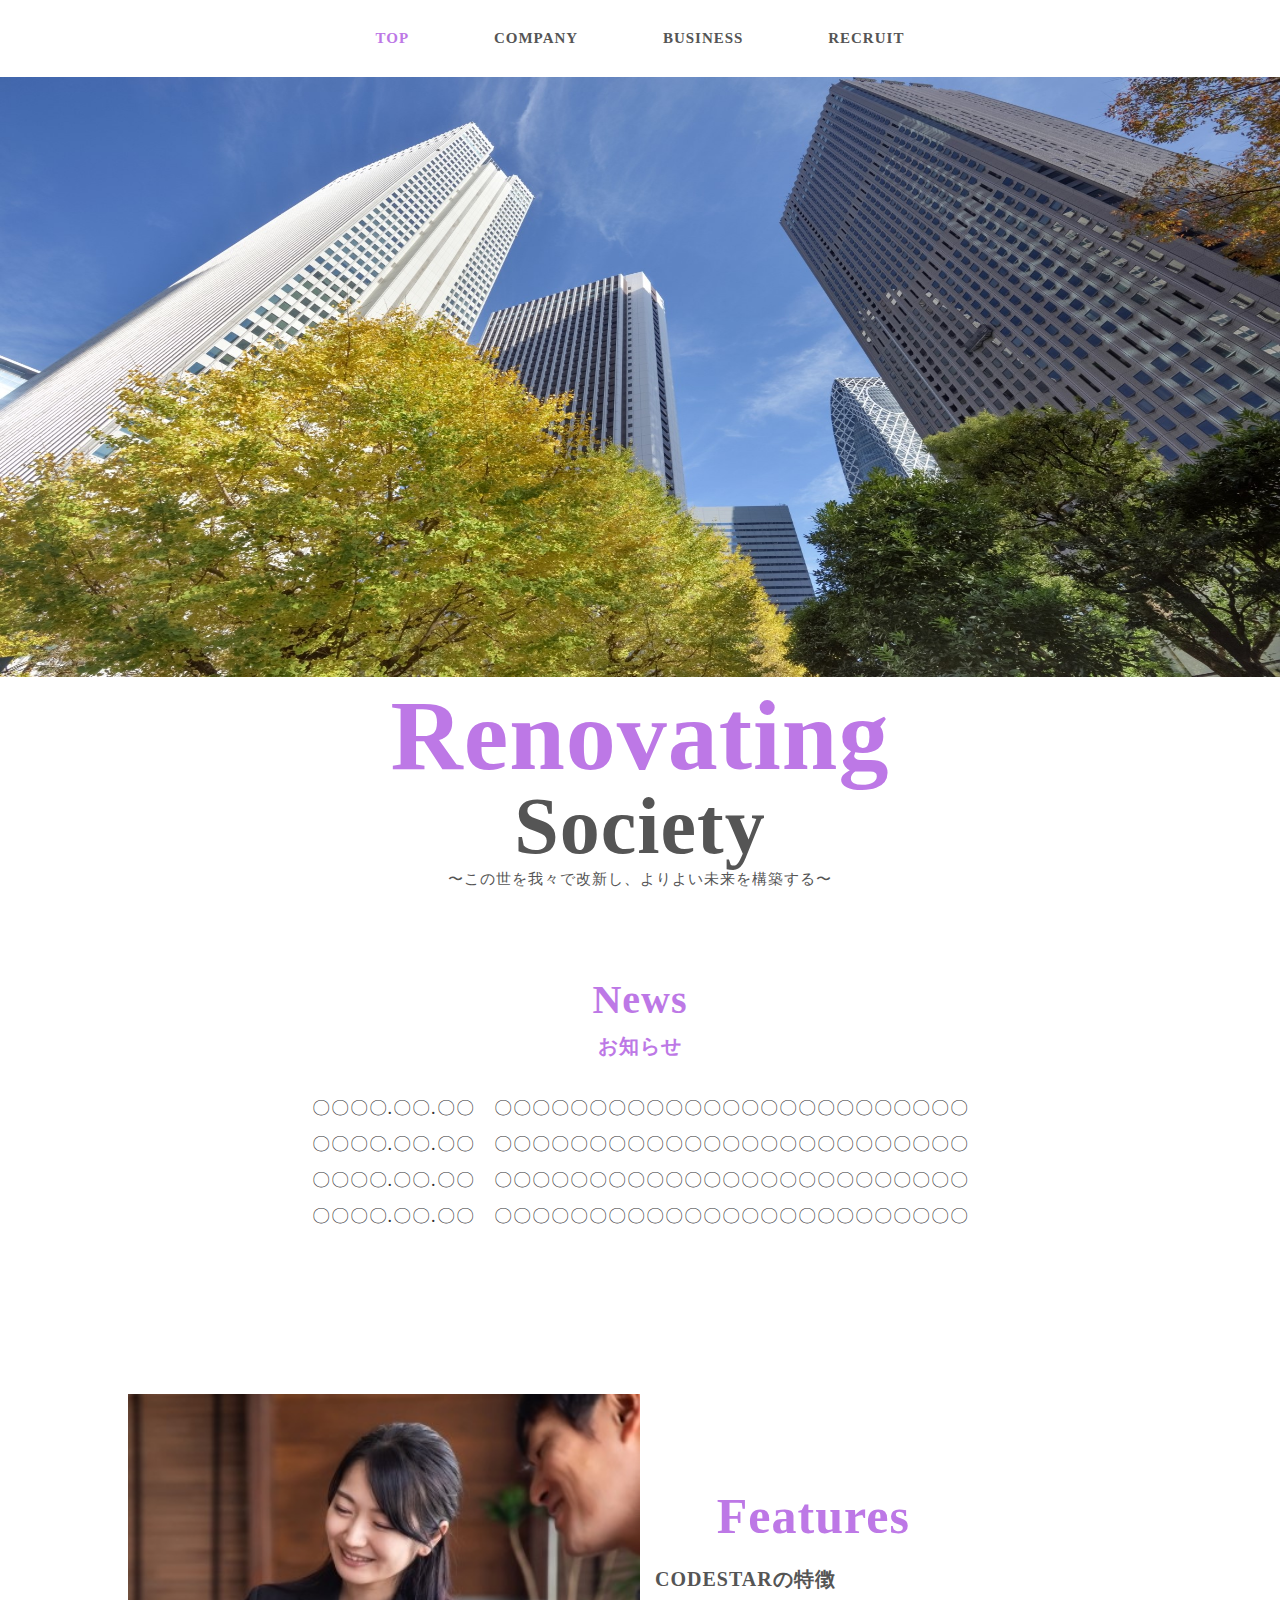
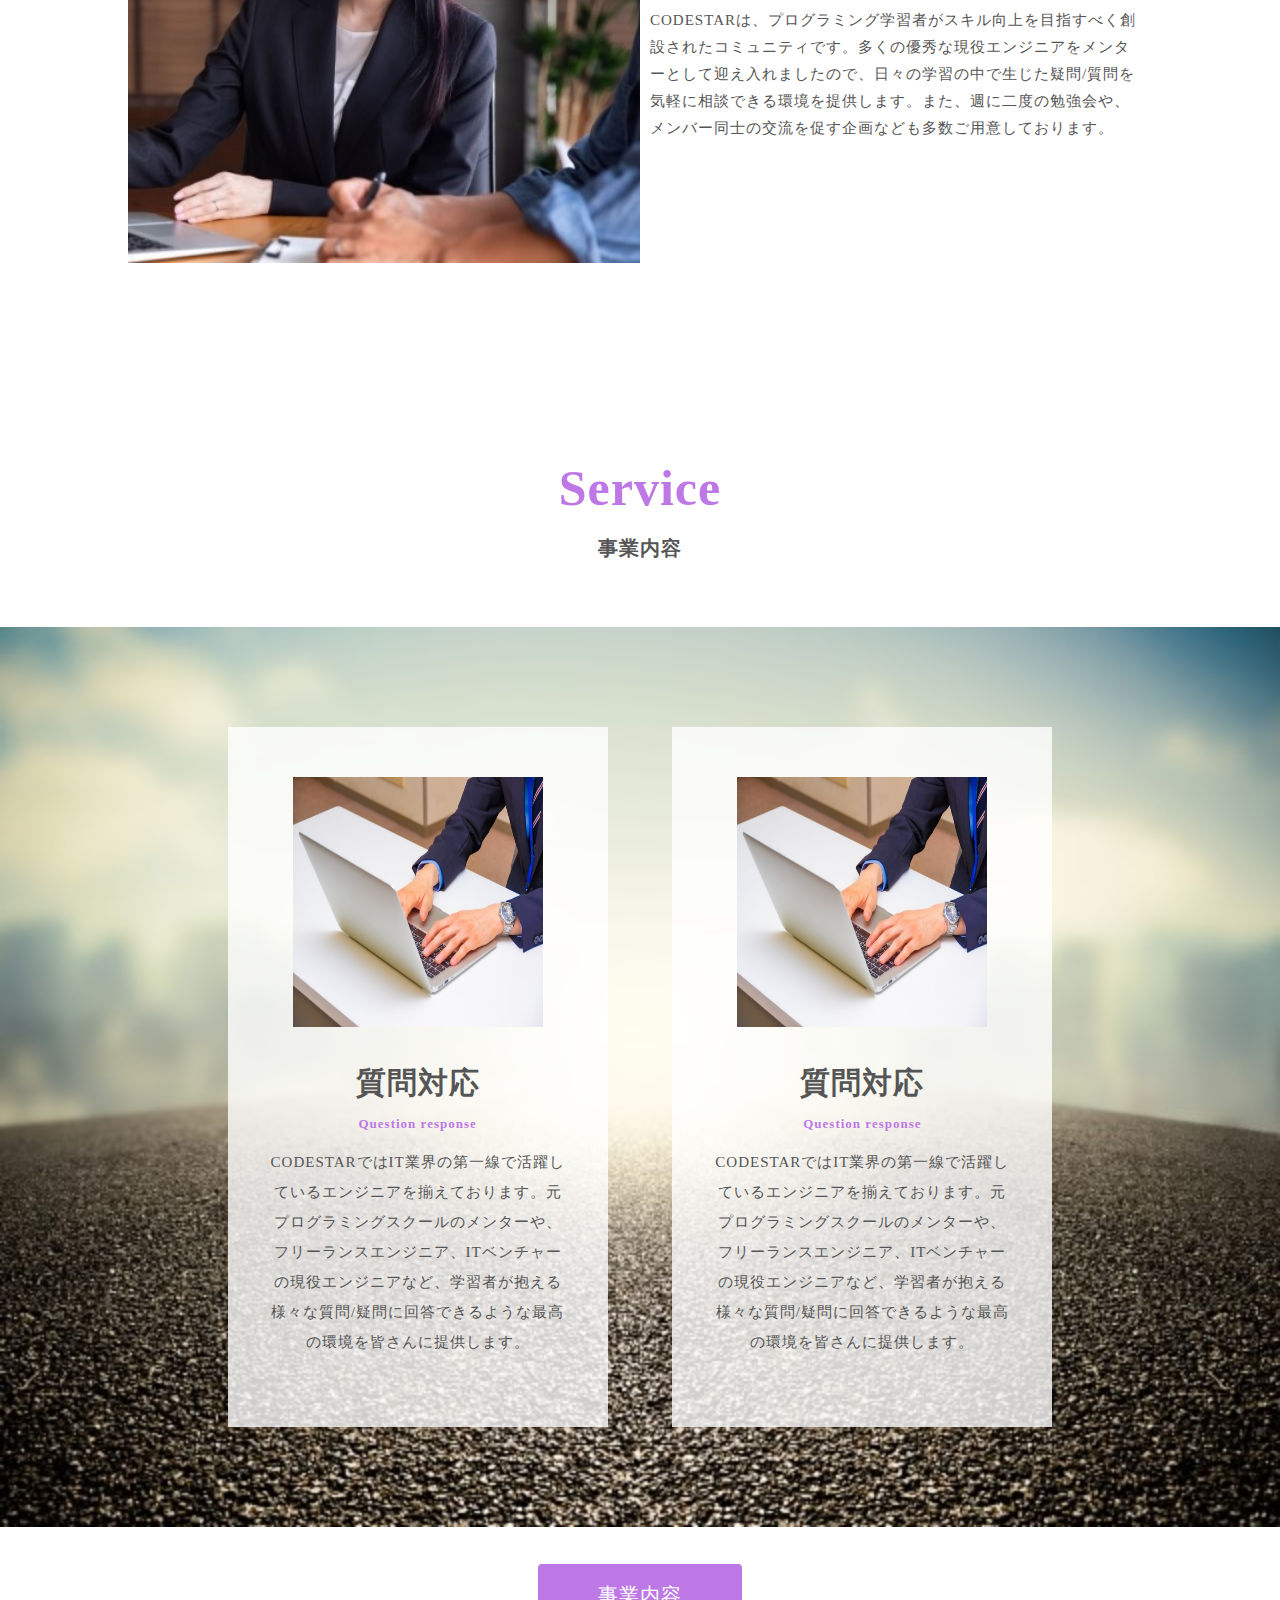
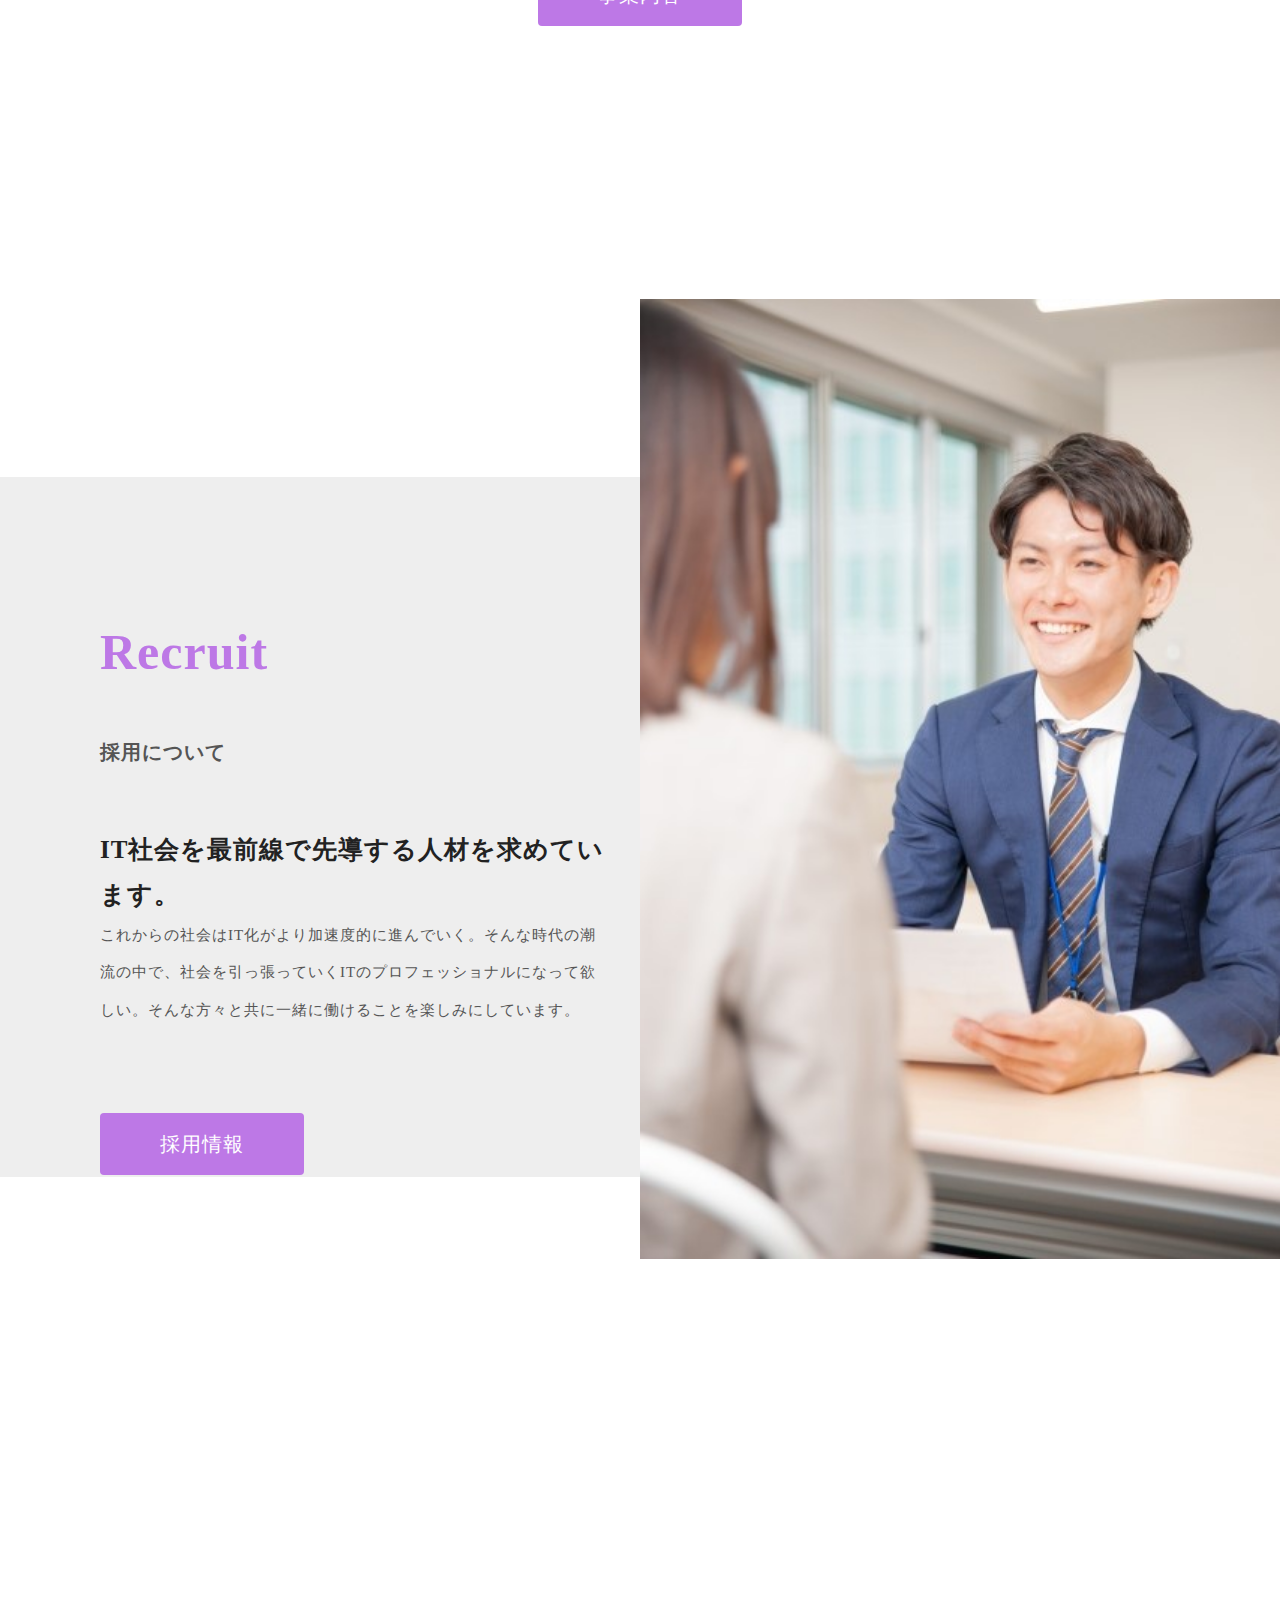
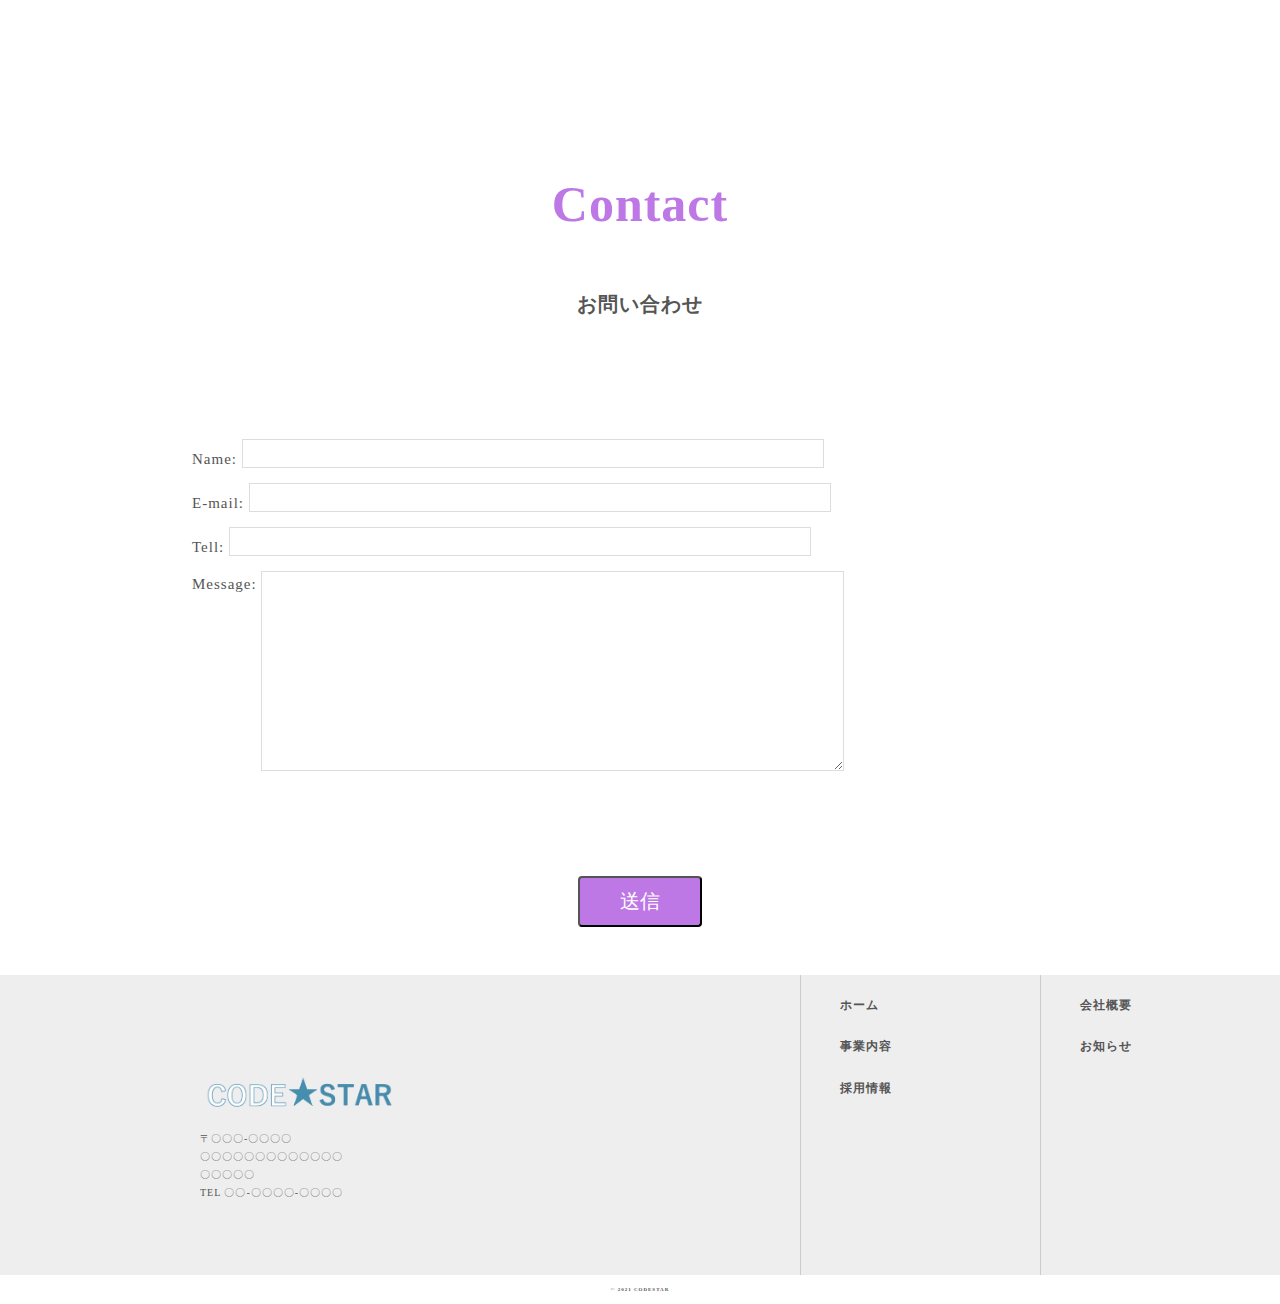
<file: index.html>
<!DOCTYPE html>
<html>
  <head>
    <meta charset="UTF-8">
    <title>プログラミング教材「CODESTAR」</title>
    <meta name="description" content="HP１のページです。">
    <meta name="keywords" content="IT,プログラミング,コミュニティ">
    <meta name="viewport" content="width=device-width, initial-scale=1.0">
    <meta property="og:title" content="プログラミング教材「CODESTAR」">
    <meta property="og:type" content="article">
    <meta property="og:image" content="img/logo.png">
    <meta property="og:description" content="HP１のページです。">
    <meta property="og:site_name" content="プログラミング教材">
    <link rel="icon" href="favicon.ico">
    <link rel="apple-touch-icon" sizes="180×180" href="img/logo.png">
    <link rel="stylesheet" type="text/css" href="css/reset.css">
    <link rel="stylesheet" type="text/css" href="css/common1.css">
    <link rel="stylesheet" type="text/css" href="css/index.css">
  </head>
  <body>
    <header>
      <div class="header_all">
        <div class="header_inner">
          <nav>
            <ul class="header_list">
              <li><a href="index.html" class="color">TOP</a></li>
              <li><a href="html/company.html">COMPANY</a></li>
              <li><a href="html/business.html">BUSINESS</a></li>
              <li><a href="html/recruit.html">RECRUIT</a></li>
            </ul>
          </nav>
        </div>
        <div class="top_inner">
          <img src="img/top.png" alt="トップ画像">
          <div class="top_title">
            <h1>Renovating</h1>
            <h2>Society</h2>
        </div>
        <p>
          〜この世を我々で改新し、よりよい未来を構築する〜
        </p>
      </div>
    </header>
    <main>
      <section class="news section">
        <h3>News<br><small>お知らせ</small></h3>
        <ul class="news_list">
          <li>
            〇〇〇〇.〇〇.〇〇　〇〇〇〇〇〇〇〇〇〇〇〇〇〇〇〇〇〇〇〇〇〇〇〇〇
          </li>
          <li>
            〇〇〇〇.〇〇.〇〇　〇〇〇〇〇〇〇〇〇〇〇〇〇〇〇〇〇〇〇〇〇〇〇〇〇
          </li>
          <li>
            〇〇〇〇.〇〇.〇〇　〇〇〇〇〇〇〇〇〇〇〇〇〇〇〇〇〇〇〇〇〇〇〇〇〇
          </li>
          <li>
            〇〇〇〇.〇〇.〇〇　〇〇〇〇〇〇〇〇〇〇〇〇〇〇〇〇〇〇〇〇〇〇〇〇〇
          </li>
        </ul>
      </section>
      <section class="feature section">
        <div class="feature_bg">
          <img src="img/feature.png" alt="特徴の画像">
        </div>
        <div class="feature_inner">
          <h4>Features</h4>
          <small>CODESTARの特徴</small>
          <p>
            CODESTARは、プログラミング学習者がスキル向上を目指すべく創設されたコミュニティです。多くの優秀な現役エンジニアをメンターとして迎え入れましたので、日々の学習の中で生じた疑問/質問を気軽に相談できる環境を提供します。また、週に二度の勉強会や、メンバー同士の交流を促す企画なども多数ご用意しております。
          </p>
        </div>
      </section>
      <section class="service section">
        <h3>Service<br><small>事業内容</small></h3>
        <div class="service_bg">
        <div class="service_item left">
          <img src="img/service.png" alt="サービス画像">
          <h4>質問対応</h4>
          <small>Question response</small>
          <p>
            CODESTARではIT業界の第一線で活躍しているエンジニアを揃えております。元プログラミングスクールのメンターや、フリーランスエンジニア、ITベンチャーの現役エンジニアなど、学習者が抱える様々な質問/疑問に回答できるような最高の環境を皆さんに提供します。
          </p>
        </div>
        <div class="service_item right">
          <img src="img/service.png" alt="サービス画像">
          <h4>質問対応</h4>
          <small>Question response</small>
          <p>
            CODESTARではIT業界の第一線で活躍しているエンジニアを揃えております。元プログラミングスクールのメンターや、フリーランスエンジニア、ITベンチャーの現役エンジニアなど、学習者が抱える様々な質問/疑問に回答できるような最高の環境を皆さんに提供します。
          </p>
        </div>
        <p class="btn"><a href="html/business.html">事業内容</a></p>
        </div>
      </section>
      <section class="recruit section">
        <div class="recruit_inner">
          <h3>Recruit<br><small>採用について</small></h3>
          <h4>IT社会を最前線で先導する人材を求めています。</h4>
          <p>
            これからの社会はIT化がより加速度的に進んでいく。そんな時代の潮流の中で、社会を引っ張っていくITのプロフェッショナルになって欲しい。そんな方々と共に一緒に働けることを楽しみにしています。
          </p>
          <p class="btn"><a href="html/recruit.html">採用情報</a></p>
        </div>
        <img src="img/top_recruit.png" alt="リクルート画像">
        <div class="recruit_bg"></div>
      </section>
      <section class="contact">
        <h3>Contact<br><small>お問い合わせ</small></h3>
        <form class="form" method="post">
          <div>
            <label for="name">Name:</label>
            <input type="text" id="name" name="user_name">
          </div>
          <div>
            <label for="mail">E-mail:</label>
            <input type="email" id="mail" name="user_mail">
          </div>
          <div>
            <label for="tel">Tell:</label>
            <input type="tel" id="tel" name="user_tel">
          </div>
          <div>
            <label for="msg">Message:</label>
            <textarea id="msg" name="user_message"></textarea>
          </div>
        </form>
      </section>
      <div class="button_submit">
        <button class="button" type="submit">送信</button>
      </div>
      </form>
    </main>
  </body>
  <footer>
    <div class="footer_inner">
      <img src="img/logo.png" alt="ロゴ画像">
      <p>
        〒〇〇〇-〇〇〇〇<br>
        〇〇〇〇〇〇〇〇〇〇〇〇〇〇〇〇〇〇<br>
        TEL 〇〇-〇〇〇〇-〇〇〇〇
      </p>
    </div>
    <div class="footer_bg">
      <div class="footer_list">
        <ul>
          <li><a href="html/company.html">会社概要</a></li>
          <li><a href="html/news.html">お知らせ</a></li>
        </ul>
        <ul>
          <li><a href="index.html">ホーム</a></li>
          <li><a href="html/business.html">事業内容</a></li>
          <li><a href="html/recruit.html">採用情報</a></li>
        </ul>
      </div>
    </div>
  </footer>
  <p class="copyright">© 2021 CODESTAR</p>
</html>
</file>
<file: css/common1.css>
@charset "UTF-8";

.header_all {
  width: 100%;
  position: relative;
  height: 80px;
}
.header_list {
  text-align: center;
}
.header_list li {
  display: inline-block;
  font-weight: bold;
  margin: 25px 40px;
}
.header_list li:hover {
  opacity: 0.5;
}
.color {
  color: rgb(189, 120, 230);
}
.top_inner {
  text-align: center;
}
.top_inner img {
  width: 100%;
  height: 600px;
}
.top_title {
  position: relative;
  line-height: 1;
}
.top_title h1 {
  font-size: 100px;
  color: rgb(189, 120, 230);
}
.top_title h2 {
  font-size: 80px;
}
.top_title p {
  font-size: 20px;
  color: #777;
  position: relative;
  top: 30px;
}
body {
  font-size: 15px;
  line-height: 1.8;
  letter-spacing: 1px;
  word-break: break-all;
  color: #555;
}
a {
  text-decoration: none;
  color: #555;
}
li {
  list-style: none;
}
.contact h3 {
  font-size: 50px;
  color: rgb(189, 120, 230);
  text-align: center;
}

.contact h3 small {
  font-size: 20px;
  color: #555;
}
.form {
  width: 70%;
  margin: 100px auto 0;
}
input,
textarea {
  box-sizing: border-box;
  border: solid #ddd 1px;
  width: 65%;
  margin-bottom: 15px;
}

input {
  padding: 6px;
}

textarea {
  vertical-align: top;
  height: 200px;
}
.button_submit {
  text-align: center;
}

.button_submit .btn:hover {
  opacity: 0.8;
}

.button.button {
  background: rgb(189, 120, 230);
  padding: 10px 40px;
  position: relative;
  top: 90px;
  font-size: 20px;
  color: #fff;
  border-radius: 4px;
}
</file>
<file: css/index.css>
.section {
  margin-top: 200px;
}
.news {
  display: grid;
  position: relative;
  width: 70%;
  margin: 100px auto;
  padding: 800px 0 30px;
}
.news h3 {
  text-align: center;
  font-size: 40px;
  color: rgb(189, 120, 230);
  font-weight: bold;
  line-height: 1;
}

.news h3 small {
  font-size: 20px;
}
.news .news_list {
  margin: 0 50px;
  text-align: left;
  padding: 30px;
}
.news .news_list li {
  font-size: 18px;
  line-height: 2;
  color: #333;
  text-align: center;
}
.feature {
  width: 80%;
  margin: 0px auto;
}
.feature_bg img {
  display: inline-block;
  width: 50%;
  float: left;
}
.feature_inner {
  display: inline-block;
  width: 50%;
}
.feature_inner h4 {
  padding: 15% 0 0 15%;
  font-size: 50px;
  color: rgb(189, 120, 230);
}
.feature_inner small {
  padding-left: 15px;
  font-size: 20px;
  font-weight: bold;
}
.feature_inner p {
  padding: 10px;
}
.service {
  display: inline-block;
  position: relative;
  width: 100%;
}

.service h3 {
  text-align: center;
  font-size: 50px;
  color: rgb(189, 120, 230);
  line-height: 1;
}

.service small {
  font-size: 20px;
  color: #555;
}
.service_bg {
  background-image: url("../img/service_bg.png");
  background-size: cover;
  height: 900px;
  margin-top: 5%;
  text-align: center;
}
.service_item {
  width: 25%;
  display: inline-block;
  height: 600px;
  margin-top: 100px;
  background-color: rgba(255, 255, 255, 0.8);
  padding: 50px 30px;
}

.service_item img {
  width: 250px;
  height: 250px;
  margin: 0 auto;
}

.service_item h4 {
  font-size: 30px;
  padding-top: 20px;
}

.service_item small {
  font-size: 13px;
  color: rgb(189, 120, 230);
  font-weight: bold;
}

.service_item p {
  padding: 10px;
  line-height: 2;
}
.left {
  margin-right: 30px;
}

.right {
  margin-left: 30px;
}
.service .btn a {
  background: rgb(189, 120, 230);
  padding: 20px 60px;
  position: relative;
  top: 150px;
  color: #fff;
  font-size: 20px;
  border-radius: 4px;
}

.service .btn:hover {
  opacity: 0.8;
}
.recruit {
  display: inline-block;
  position: relative;
  width: 100%;
  margin-top: 400px;
}
.recruit_inner {
  width: 40%;
  position: relative;
  left: 100px;
  top: 280px;
  z-index: 1;
}

.recruit h3 {
  font-size: 50px;
  color: rgb(189, 120, 230);
}

.recruit h3 small {
  font-size: 20px;
  color: #555;
  font-weight: bold;
}

.recruit h4 {
  font-size: 25px;
  padding-top: 40px;
  color: #222;
}
.recruit p {
  line-height: 2.5;
}
.recruit .btn a {
  text-align: center;
  background: rgb(189, 120, 230);
  padding: 20px 60px;
  position: relative;
  top: 90px;
  color: #fff;
  font-size: 20px;
  border-radius: 4px;
}
.recruit img {
  position: relative;
  float: right;
  width: 50%;
  height: auto;
  z-index: 1;
  bottom: 500px;
}
.recruit_bg {
  width: 80%;
  height: 700px;
  background-color: #eee;
  position: absolute;
  top: 150px;
  z-index: 0;
}
footer {
  display: inline-block;
  position: relative;
  width: 100%;
}
.footer_inner {
  display: inline-block;
  position: relative;
  margin-left: 200px;
  z-index: 1;
  top: 230px;
}

.footer_inner img {
  width: 200px;
}

.footer_inner p {
  width: 150px;
  font-size: 10px;
}
.footer_bg {
  width: 100%;
  float: right;
  height: 300px;
  background-color: #eee;
  position: relative;
  z-index: 0;
}
.footer_list ul {
  float: right;
  z-index: 1;
}

.footer_list ul::after {
  content: "";
  position: absolute;
  height: 300px;
  border-left: 1px solid #ccc;
  color: #555;
  top: 0;
}

.footer_list ul li {
  width: 200px;
  padding: 20px 0 0 40px;
  font-weight: bold;
  font-size: 12px;
}
.copyright {
  text-align: center;
  font-size: 5px;
  font-weight: bold;
  padding: 10px;
}
</file>
